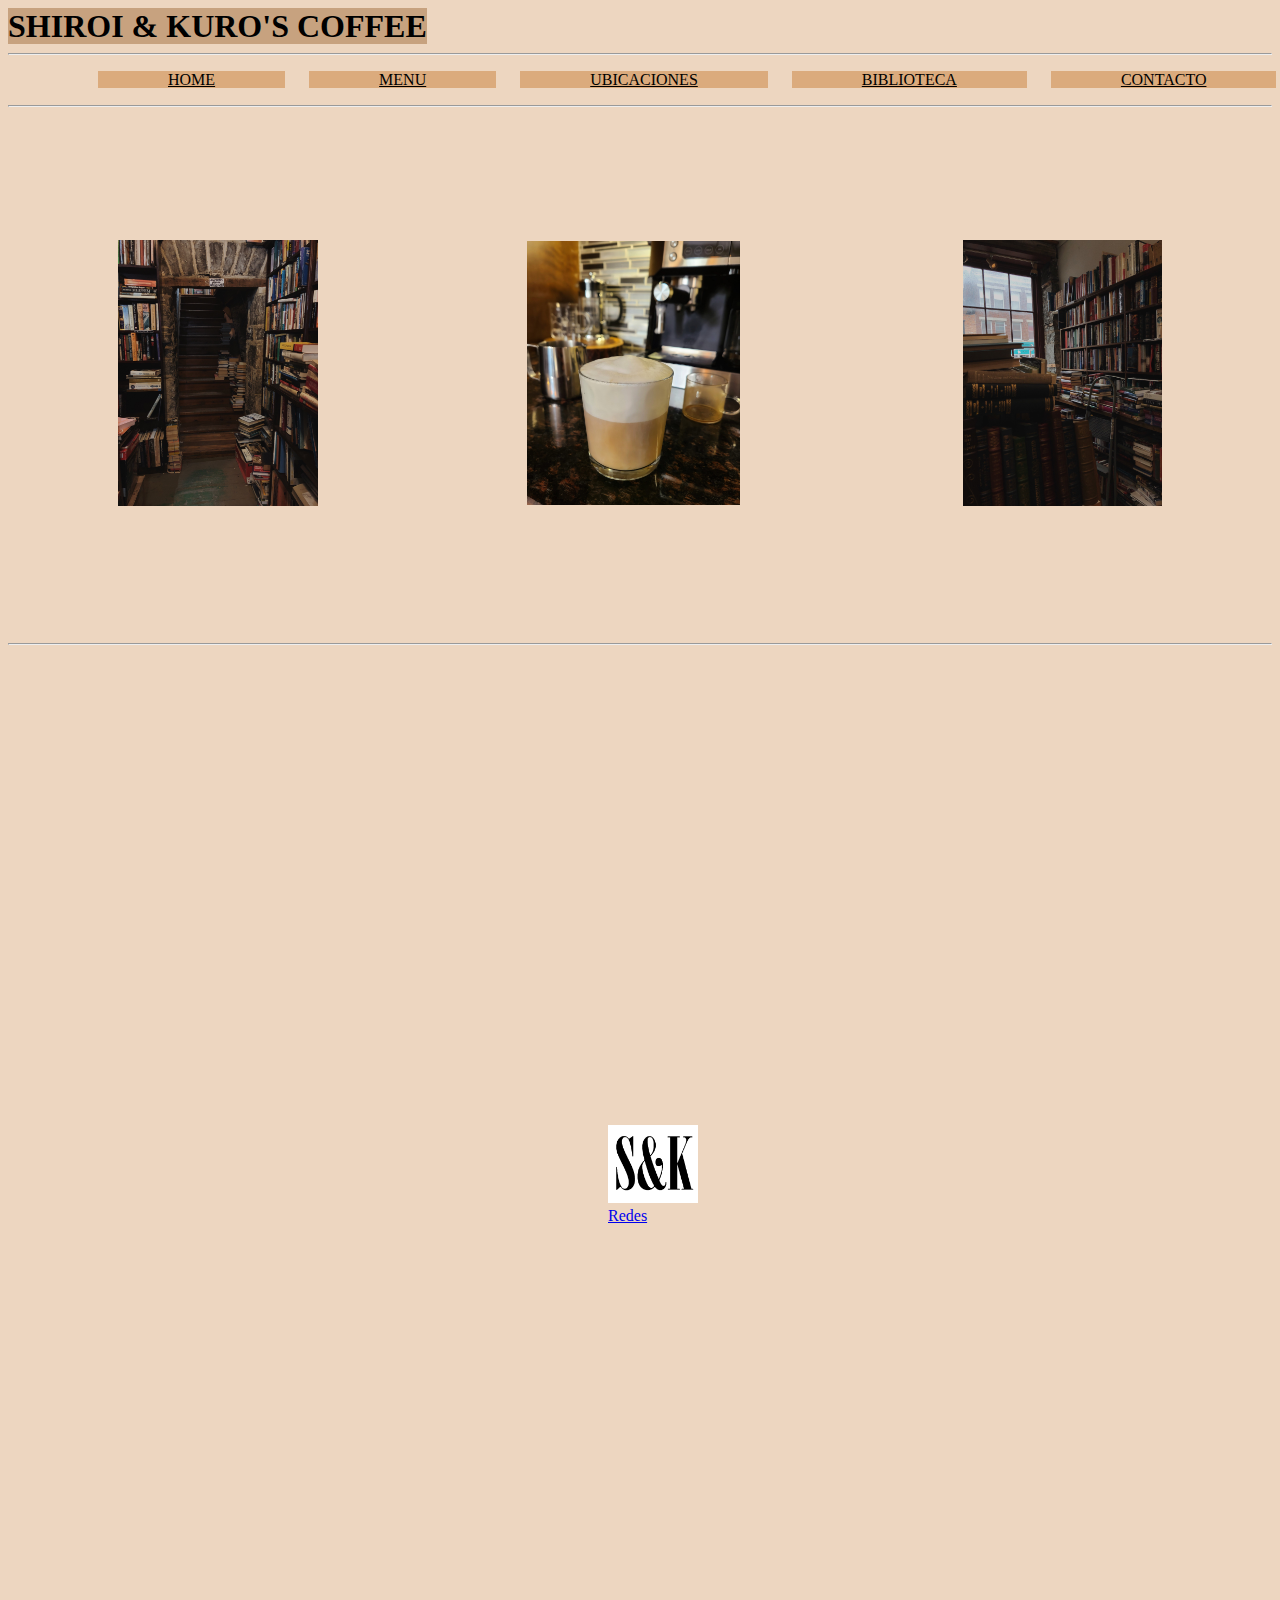
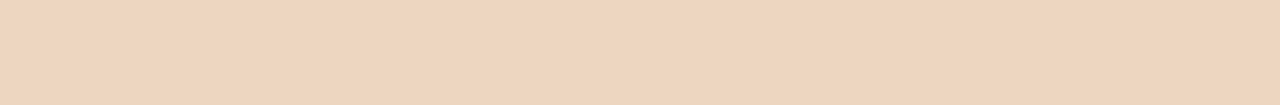
<file: index.html>
<!DOCTYPE html>
<html lang="en">
<head>
    <meta charset="UTF-8">
    <meta http-equiv="X-UA-Compatible" content="IE=edge">
    <meta name="viewport" content="width=device-width, initial-scale=1.0">
    <title>Index</title>
    <link rel="shortcut icon" href="./img/Sin título (2).png">
    <link rel="stylesheet" href="./styles.css">
</head>
<body class="bodyColor">

<section>

    <h1 class="tituloPrincipal">SHIROI & KURO'S COFFEE</h1>

</section>



 <hr>

  <ul class="grid-responsive">
    <li class="paginaHome"><a class="colorLink" href="./index.html">HOME</a></li>
    <li class="paginaMenu"><a class="colorLink" href="./pages/menu.html">MENU</a></li>
    <li class="paginaUbicaciones"><a class="colorLink" href="./pages/ubicaciones.html">UBICACIONES</a></li>
    <li class="paginaBiblioteca"><a class="colorLink" href="./pages/biblioteca.html">BIBLIOTECA</a></li>
    <li class="paginaContacto"><a class="colorLink" href="./pages/contacto.html">CONTACTO</a></li>
</ul>

<hr>

<div class="flex-container"> 
   <div class="flex-item">
      <img src="./img/b1.jpg" alt="icon 1">
   </div>
   <div class="flex-item">
      <img src="./img/c1.jpg" alt="icon 2">
   </div>
   <div class="flex-item">
     <img src="./img/b2.jpg" alt="icon 3">
   </div>
</div>

  <hr>

<footer class="footerPr">
    <img src="./img/Sin título (2).png" width="90">
    <a href="https://www.instagram.com/sataraxia/">Redes</a> 
    <!--mas redes y links de utilidad-->
</footer>




</body>





 </html>
</file>
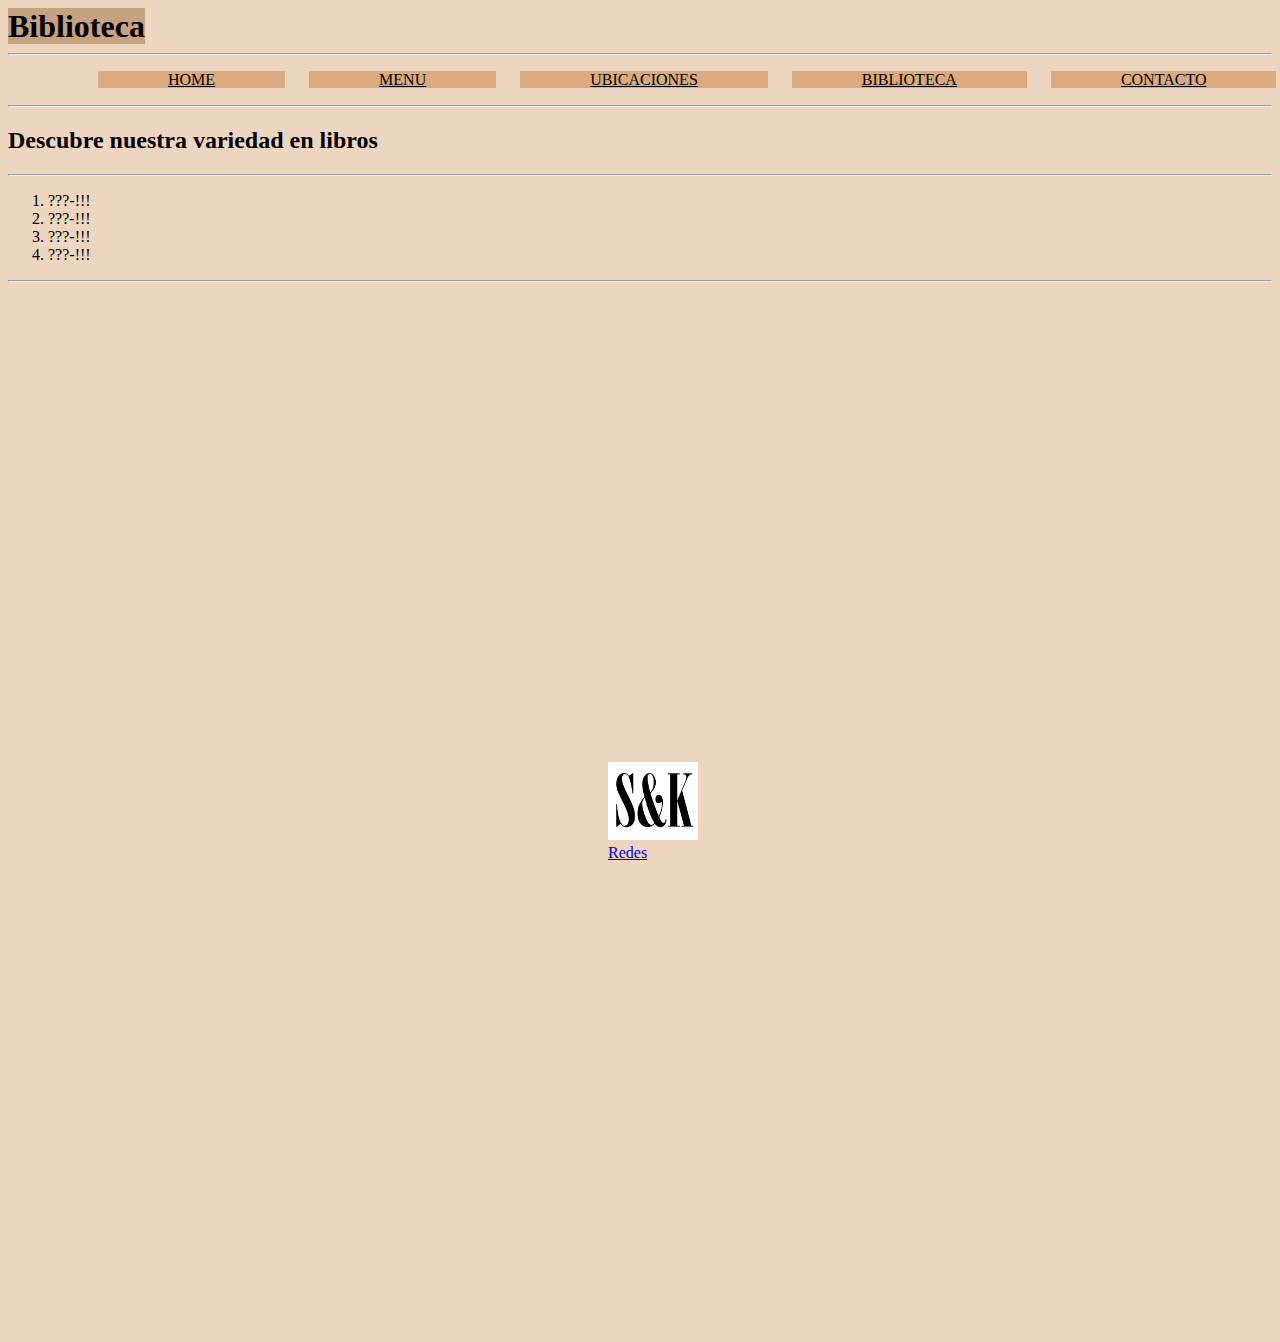
<file: pages/biblioteca.html>
<!DOCTYPE html>
<html lang="en">
<head>
    <meta charset="UTF-8">
    <meta http-equiv="X-UA-Compatible" content="IE=edge">
    <meta name="viewport" content="width=device-width, initial-scale=1.0">
    <title>Biblioteca</title>
    <link rel="shortcut icon" href="../img/Sin título (2).png">
    <link rel="stylesheet" href="../styles.css">
</head>
<body class="bodyColor">

    <h1 class="tituloPrincipal">Biblioteca</h1>

    <hr>

    <ul class="grid-responsive">
        <li class="paginaHome"><a class="colorLink" href="../index.html">HOME</a></li>
        <li class="paginaMenu"><a class="colorLink" href="./menu.html">MENU</a></li>
        <li class="paginaUbicaciones"><a class="colorLink" href="./ubicaciones.html">UBICACIONES</a></li>
        <li class="paginaBiblioteca"><a class="colorLink" href="./biblioteca.html">BIBLIOTECA</a></li>
        <li class="paginaContacto"><a class="colorLink" href="./contacto.html">CONTACTO</a></li>
    </ul>

    <hr>
    
    <h2>Descubre nuestra variedad en libros</h2> <!--irian mas indicaciones-->

<hr>

  <ol>
      <li>???-!!!</li>
      <li>???-!!!</li>
      <li>???-!!!</li>
      <li>???-!!!</li>
  </ol>




<hr>


<footer class="footerPr">
    <img src="../img/Sin título (2).png" width="90">
    <a href="https://www.instagram.com/sataraxia/">Redes</a> 
    <!--mas redes y links de utilidad-->
</footer>


</body>

</html>
</file>
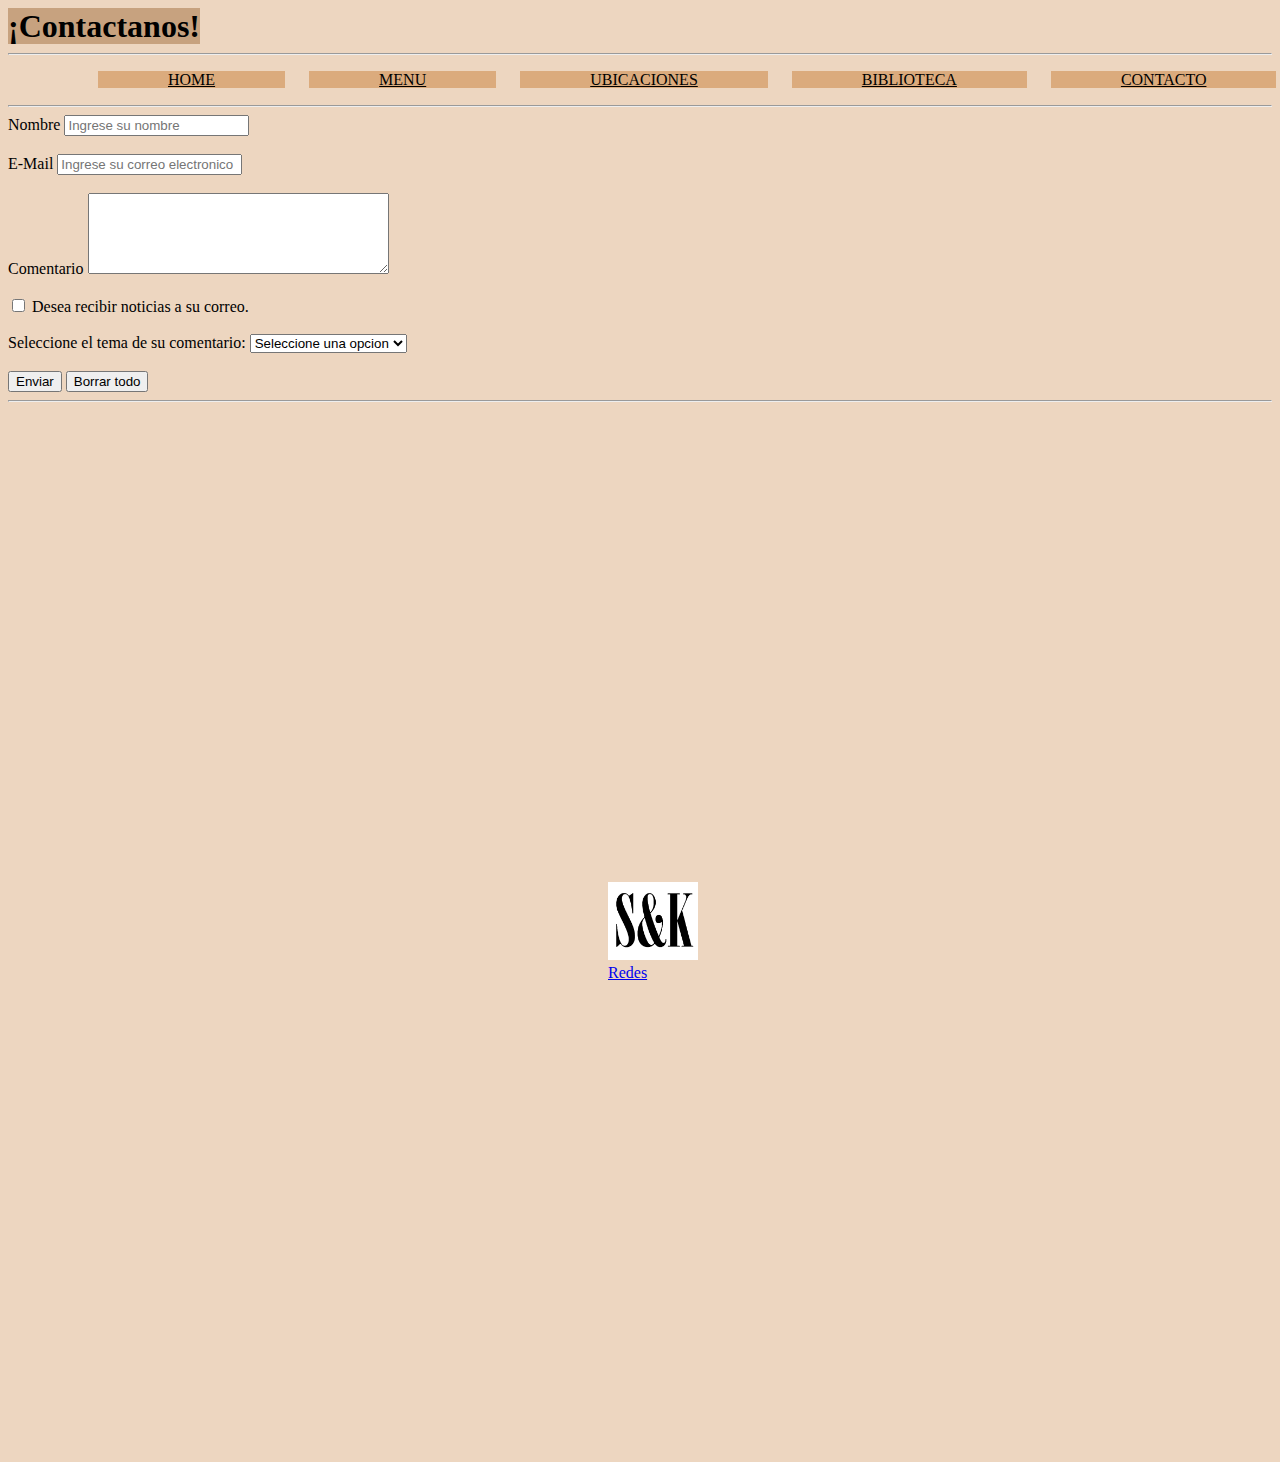
<file: pages/contacto.html>
<!DOCTYPE html>
<html lang="en">
<head>
    <meta charset="UTF-8">
    <meta http-equiv="X-UA-Compatible" content="IE=edge">
    <meta name="viewport" content="width=device-width, initial-scale=1.0">
    <title>Contacto</title>
    <link rel="shortcut icon" href="../img/Sin título (2).png">
    <LINK rel="stylesheet" href="../styles.css">
</head>
<body class="bodyColor">

<h1 class="tituloPrincipal">¡Contactanos!</h1>

<hr>

<ul class="grid-responsive">
    <li class="paginaHome"><a class="colorLink" href="../index.html">HOME</a></li>
    <li class="paginaMenu"><a class="colorLink" href="./menu.html">MENU</a></li>
    <li class="paginaUbicaciones"><a class="colorLink" href="./ubicaciones.html">UBICACIONES</a></li>
    <li class="paginaBiblioteca"><a class="colorLink" href="./biblioteca.html">BIBLIOTECA</a></li>
    <li class="paginaContacto"><a class="colorLink" href="./contacto.html">CONTACTO</a></li>
</ul>

<hr>

<form action="enviar.php" method="get">
 
<div>
        <label for="">Nombre</label>
        <input type="text" id="nombre" placeholder="Ingrese su nombre">
</div>
    <br>
<div>
    <label for="">E-Mail</label>
    <input type="text" id="e-mail" placeholder="Ingrese su correo electronico">
</div>
    <br>
<div>
    <label for="caja">Comentario</label>
    <textarea name="caja" id="caja" cols="35" rows="5"></textarea>
</div>
<br>
<div>
    <input type="checkbox" name="noticias" id=""> Desea recibir noticias a su correo.
</div>
<br>
<div>
    <label for="tema">Seleccione el tema de su comentario:</label>
    <select name="temas" id="temas">
        <option value="00">Seleccione una opcion</option>
        <option value="01">Reseña</option>
        <option value="02">Queja</option>
        <option value="03">Problema</option>
    </select>
</div>
<br>

<input type="submit" value="Enviar">
<input type="reset" value="Borrar todo">



</form>

<hr>


<footer class="footerPr">
    <img src="../img/Sin título (2).png" width="90">
    <a href="https://www.instagram.com/sataraxia/">Redes</a> 
    <!--mas redes y links de utilidad-->
</footer>

</body>


</html>
</file>
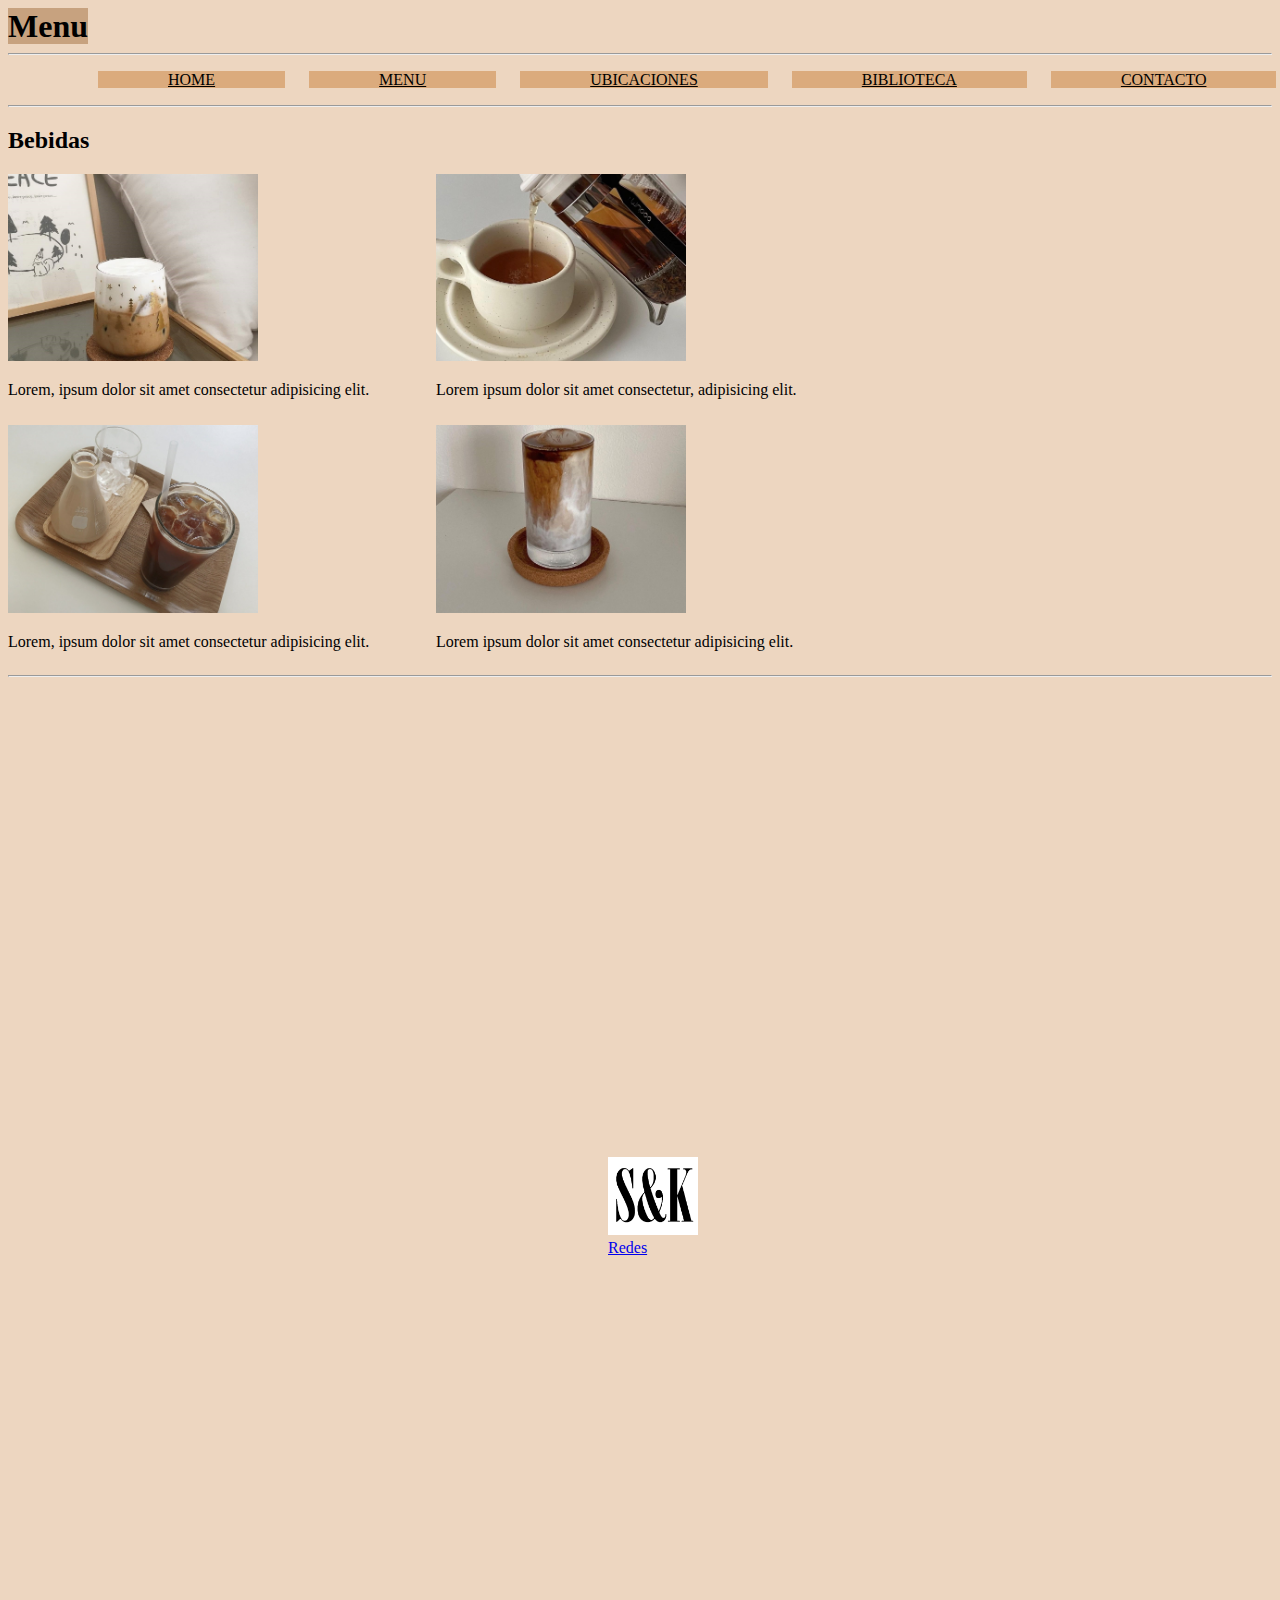
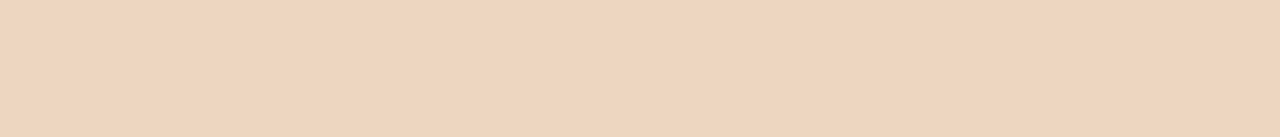
<file: pages/menu.html>
<!DOCTYPE html>
<html lang="en">
<head>
    <meta charset="UTF-8">
    <meta http-equiv="X-UA-Compatible" content="IE=edge">
    <meta name="viewport" content="width=device-width, initial-scale=1.0">
    <title>Menu</title>
    <link rel="shortcut icon" href="../img/Sin título (2).png">
    <link rel="stylesheet" href="../styles.css">
</head>
<body class="bodyColor">

    <h1 class="tituloPrincipal">Menu</h1> <!--el proyecto final contendra imagenes de los productos-->

<hr>

<ul class="grid-responsive">
    <li class="paginaHome"><a class="colorLink" href="../index.html">HOME</a></li>
    <li class="paginaMenu"><a class="colorLink" href="./menu.html">MENU</a></li>
    <li class="paginaUbicaciones"><a class="colorLink" href="./ubicaciones.html">UBICACIONES</a></li>
    <li class="paginaBiblioteca"><a class="colorLink" href="./biblioteca.html">BIBLIOTECA</a></li>
    <li class="paginaContacto"><a class="colorLink"href="./contacto.html">CONTACTO</a></li>
</ul>

<hr>



      <h2>Bebidas</h2>
    <div class="gridd-responsive">
        <div>
            <img class="productosMenu" src="../img/producto 1.jpg" alt="Producto 1">
            <p>Lorem, ipsum dolor sit amet consectetur adipisicing elit.</p>
        </div>
        <div>
            <img class="productosMenu" src="../img/producto 2.jpg" alt="Producto 2">
            <p>Lorem ipsum dolor sit amet consectetur, adipisicing elit.</p>
        </div>
        <div>
            <img class="productosMenu" src="../img/producto 3.jpg" alt="Producto 3">
            <p>Lorem, ipsum dolor sit amet consectetur adipisicing elit.</p>
        </div>
        <div>
            <img class="productosMenu" src="../img/producto 4.jpg" alt="Producto 4">
            <p>Lorem ipsum dolor sit amet consectetur adipisicing elit.</p>
        </div>
    </div>



<hr>


<footer class="footerPr">
    <img src="../img/Sin título (2).png" width="90">
    <a href="https://www.instagram.com/sataraxia/">Redes</a> 
    <!--mas redes y links de utilidad-->
</footer>



</body>

</html>
</file>
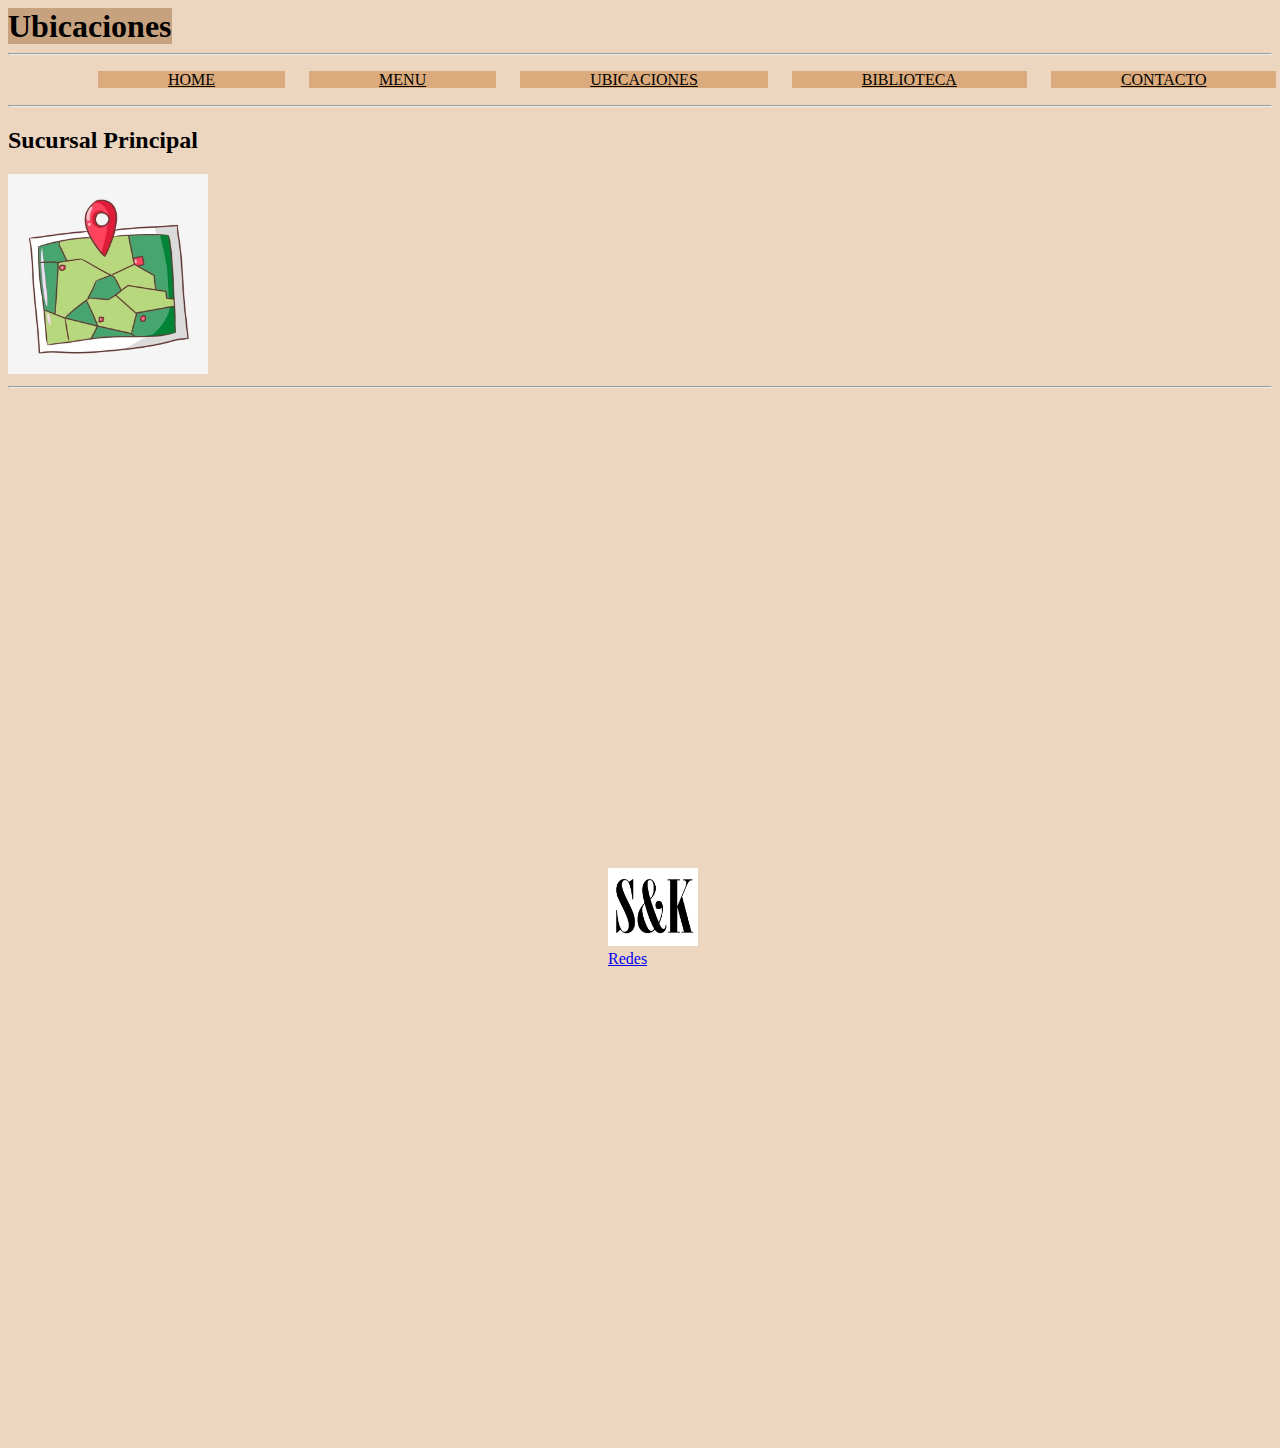
<file: pages/ubicaciones.html>
<!DOCTYPE html>
<html lang="en">
<head>
    <meta charset="UTF-8">
    <meta http-equiv="X-UA-Compatible" content="IE=edge">
    <meta name="viewport" content="width=device-width, initial-scale=1.0">
    <title>Ubicaciones</title>
    <link rel="shortcut icon" href="../img/Sin título (2).png">
    <link rel="stylesheet" href="../styles.css">
</head>
<body class="bodyColor">

<h1 class="tituloPrincipal">Ubicaciones</h1>

<hr>

<ul class="grid-responsive">
    <li class="paginaHome"><a class="colorLink" href="../index.html">HOME</a></li>
    <li class="paginaMenu"><a class="colorLink" href="./menu.html">MENU</a></li>
    <li class="paginaUbicaciones"><a class="colorLink" href="./ubicaciones.html">UBICACIONES</a></li>
    <li class="paginaBiblioteca"><a class="colorLink" href="./biblioteca.html">BIBLIOTECA</a></li>
    <li class="paginaContacto"><a class="colorLink" href="./contacto.html">CONTACTO</a></li>
</ul>

<hr>
 
<h2>Sucursal Principal</h2>
<a href="https://www.google.com.ar/maps/place/Cinepolis+Recoleta/@-34.5889865,-58.3960611,17z/data=!3m1!4b1!4m5!3m4!1s0x95bccaa28fffbeeb:0x1db9af96c3aab6b0!8m2!3d-34.5889909!4d-58.3938671" target="blank_">
    <img src="../img/pngtree-cartoon-map-green-map-map-illustration-location-map-png-image_447719.jpg" width="200">
</a>

<!--habra varias asi con distintas ubicaciones menos aleatorias-->


<hr>


<footer class="footerPr">
    <img src="../img/Sin título (2).png" width="90">
    <a href="https://www.instagram.com/sataraxia/">Redes</a> 
    <!--mas redes y links de utilidad-->
</footer>


</body>

</html>
</file>
<file: styles.css>
.bodyColor {
    background-color: #edd6c0;
}




.tituloPrincipal {
    display: inline;
    background-color: #c7a27f;
    margin: 0px 10px 0px center;
}


ul {
    margin-left: 40px;
    width: 4900px;
}

ul li {
    display: inline;
    padding: 0px 70px;
    margin: 10px 10px 10px 10px;
}

.paginaHome {
    background-color: #dbab7d;
}

.paginaMenu {
    background-color: #dbab7d;
}

.paginaUbicaciones {
    background-color: #dbab7d;
}

.paginaBiblioteca {
    background-color: #dbab7d;
}

.paginaContacto {
    background-color: #dbab7d;
}

.colorLink {
    color: black;
}

li:hover {
    background-color: #8c6d46;
    
}

.colorLink:hover {
    color: #dbab7d;
}



.flex-container {
    height: 500px;
    padding: 10px;
    display: flex;
    gap: 10px;
    flex-direction: row;
    flex-wrap: nowrap;
    justify-content: center;
    align-items: center;
    align-content: center;
}

.flex-item img {
    width: 50%;
    margin: 100px;
    height:auto;
    justify-content: center;
    align-items: center;
    align-content: center;
}



@media (max-width: 600px) {
    .grid-responsive {
       display: grid;
    }

    .flex-container {
        display: inline;
    }
    
}

/*MENU*/

.gridd-responsive {
    display: grid;
    grid-template-columns: 1fr 2fr;
    gap: 10px;
}

.productosMenu {
    width: 250px;
}























.footerPr {
    padding: 30px 150px;
    margin: 450px;
}
</file>
